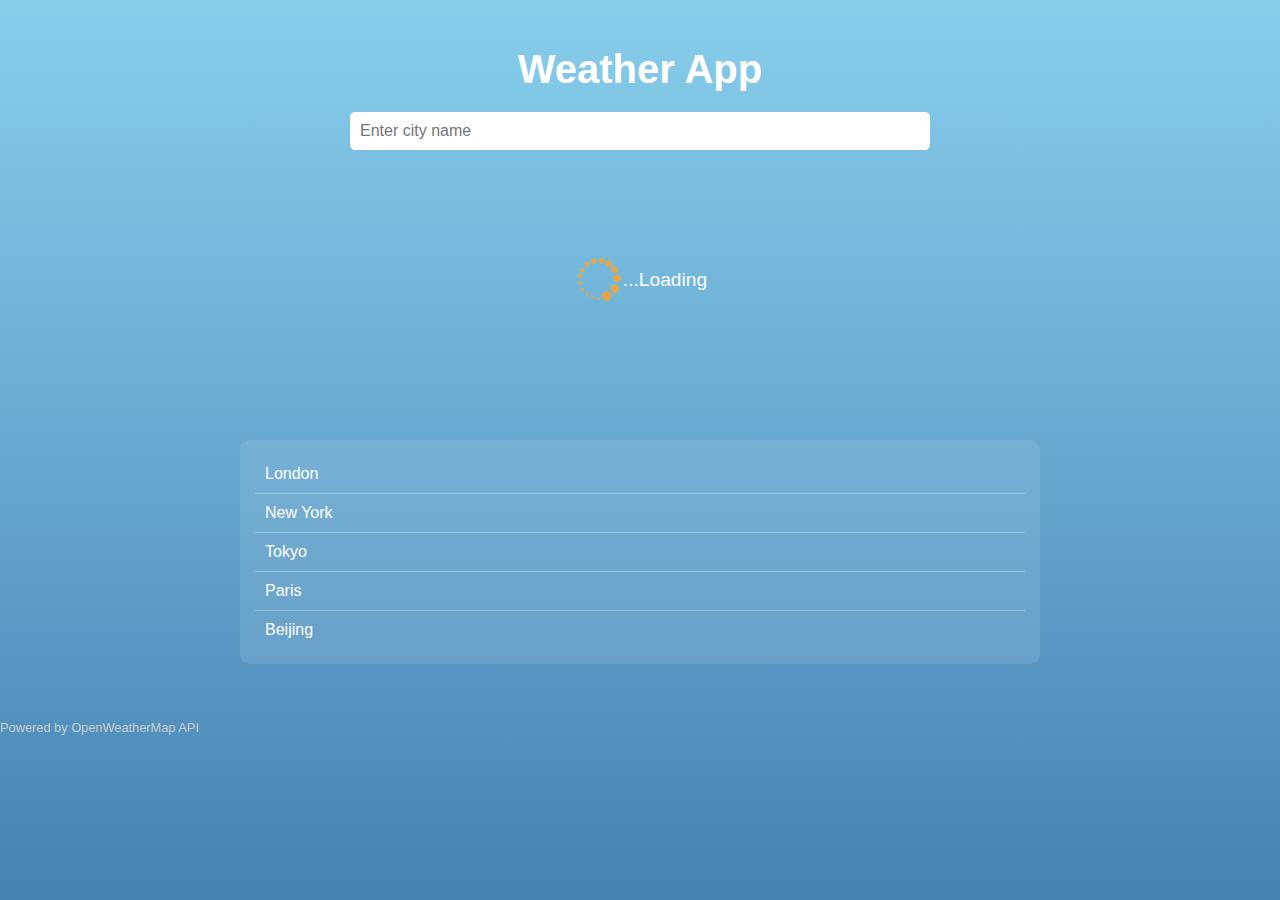
<file: index.html>
<!DOCTYPE html>
<html lang="en">
  <head>
    <meta charset="UTF-8" />
    <meta name="viewport" content="width=device-width, initial-scale=1.0" />
    <title>Weather App</title>
    <link rel="stylesheet" href="./style.css" />
  </head>
  <body onload="loadPage()">
    <div class="container">
      <h1>Weather App</h1>
      <div class="search-bar">
        <input type="text" id="cityInput" placeholder="Enter city name" />
        <ul id="searchSuggestions" class="search-suggestions"></ul>
      </div>
      <div class="loading" id="loading">
        <img src="./orange_circles.gif" width="50" alt="loading" />
        <span>...Loading</span>
      </div>
      <div class="weather-info" id="weatherInfo"></div>
      <div class="forecast-list" id="forecastList"></div>
      <ul class="locations-list" id="locationsList"></ul>
    </div>
    <footer>Powered by OpenWeatherMap API</footer>
    <script src="./script.js"></script>
  </body>
</html>
</file>
<file: style.css>
body {
  font-family: Arial, sans-serif;
  margin: 0;
  padding: 0;
  box-sizing: border-box;
  background: linear-gradient(to bottom, #87ceeb, #4682b4);
  color: #fff;
  min-height: 100vh;
}

.container {
  max-width: 800px;
  margin: 0 auto;
  padding: 20px;
  text-align: center;
}

h1 {
  font-size: 2.5em;
  margin-bottom: 20px;
}

.search-bar {
  display: flex;
  flex-direction: column;
  align-items: center;
  margin-bottom: 20px;
}

.search-bar input {
  width: 70%;
  padding: 10px;
  font-size: 1em;
  border: none;
  border-radius: 5px;
  outline: none;
}

.search-suggestions {
  width: 70%;
  background: rgba(255, 255, 255, 0.1);
  border-radius: 5px;
  list-style: none;
  padding: 0;
  margin: 10px auto 0;
  text-align: left;
}

.search-suggestions li {
  padding: 10px;
  border-bottom: 1px solid rgba(255, 255, 255, 0.3);
  cursor: pointer;
}

.search-suggestions li:hover {
  background-color: rgba(255, 255, 255, 0.2);
}

.loading {
  display: flex;
  justify-content: center;
  align-items: center;
  font-size: 1.2em;
  margin-bottom: 20px;
  min-height: 200px;
}

.weather-info {
  display: grid;
  grid-template-columns: repeat(auto-fit, minmax(150px, 1fr));
  gap: 15px;
}

.weather-card {
  background: rgba(255, 255, 255, 0.2);
  border-radius: 10px;
  padding: 15px;
  text-align: center;
  box-shadow: 0 4px 6px rgba(0, 0, 0, 0.1);
}

.weather-card h2 {
  margin: 10px 0;
  font-size: 1.2em;
}

.weather-card p {
  margin: 5px 0;
  font-size: 1em;
}

.weather-card img {
  width: 60px;
  height: 60px;
}

.locations-list {
  margin-top: 20px;
  text-align: left;
  background: rgba(255, 255, 255, 0.1);
  border-radius: 10px;
  padding: 15px;
  list-style: none;
}

.locations-list li {
  padding: 10px;
  border-bottom: 1px solid rgba(255, 255, 255, 0.3);
  cursor: pointer;
}

.locations-list li:last-child {
  border-bottom: none;
}

.locations-list li:hover {
  background-color: rgba(255, 255, 255, 0.2);
}

.forecast-list {
  margin-top: 20px;
  display: grid;
  grid-template-columns: repeat(auto-fit, minmax(120px, 1fr));
  gap: 10px;
}

.forecast-card {
  background: rgba(255, 255, 255, 0.2);
  border-radius: 10px;
  padding: 10px;
  text-align: center;
  box-shadow: 0 4px 6px rgba(0, 0, 0, 0.1);
}

.forecast-card p {
  margin: 5px 0;
  font-size: 0.9em;
}

.forecast-card img {
  width: 50px;
  height: 50px;
}

footer {
  margin-top: 20px;
  font-size: 0.8em;
  color: #ccc;
}
</file>
